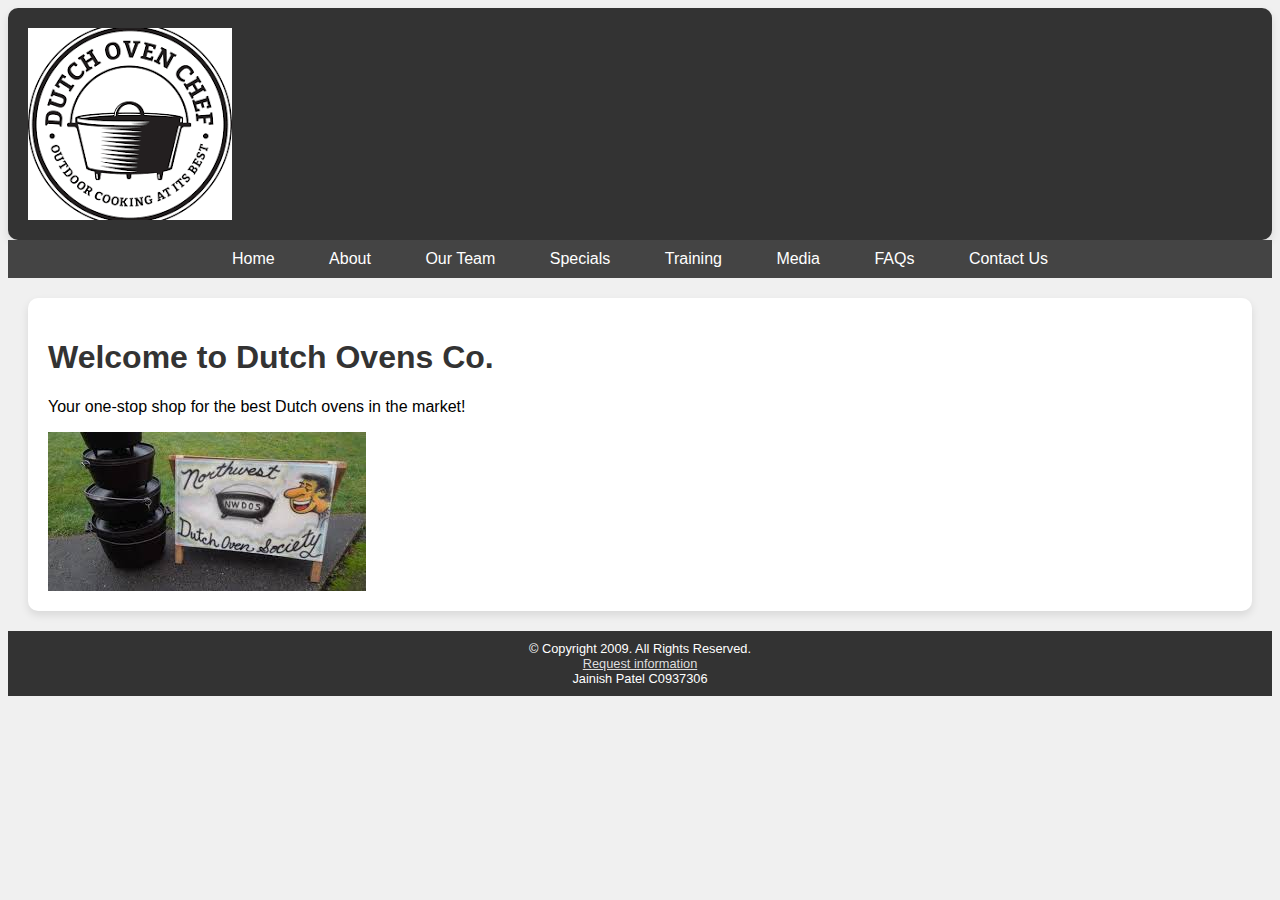
<file: index.html>
<!DOCTYPE html>
<!--
Name: Jainish Patel
Student Number: C0937306
-->
<html lang="en">
<head>
    <meta charset="UTF-8">
    <title>Dutch Ovens Co.</title>
    <link rel="stylesheet" href="styles.css">
</head>
<body>
    <header>
        <a href="index.html">
            <img src="banner.jpg" alt="Dutch Ovens Co. Banner" class="responsive-img">
        </a>
        
    </header>
    <nav>
        <a href="index.html">Home</a>
        <a href="about.html">About</a>
        <a href="ourteam.html">Our Team</a>
        <a href="specials.html">Specials</a>
        <a href="training.html">Training</a>
        <a href="media.html">Media</a>
        <a href="FAQs.html">FAQs</a>
        <a href="contact us.html">Contact Us</a>
    </nav>
    <main>
        <h1>Welcome to Dutch Ovens Co.</h1>
        <p>Your one-stop shop for the best Dutch ovens in the market!</p>
        <img src="welcome.jpg" alt="Welcome Image" class="responsive-img">
    </main>
    <footer>
        &copy; Copyright 2009. All Rights Reserved.<br>
        <a href="mailto:info@dutchovensco.com">Request information</a><br>
        Jainish Patel C0937306
        
    </footer>
</body>
</html>
</file>
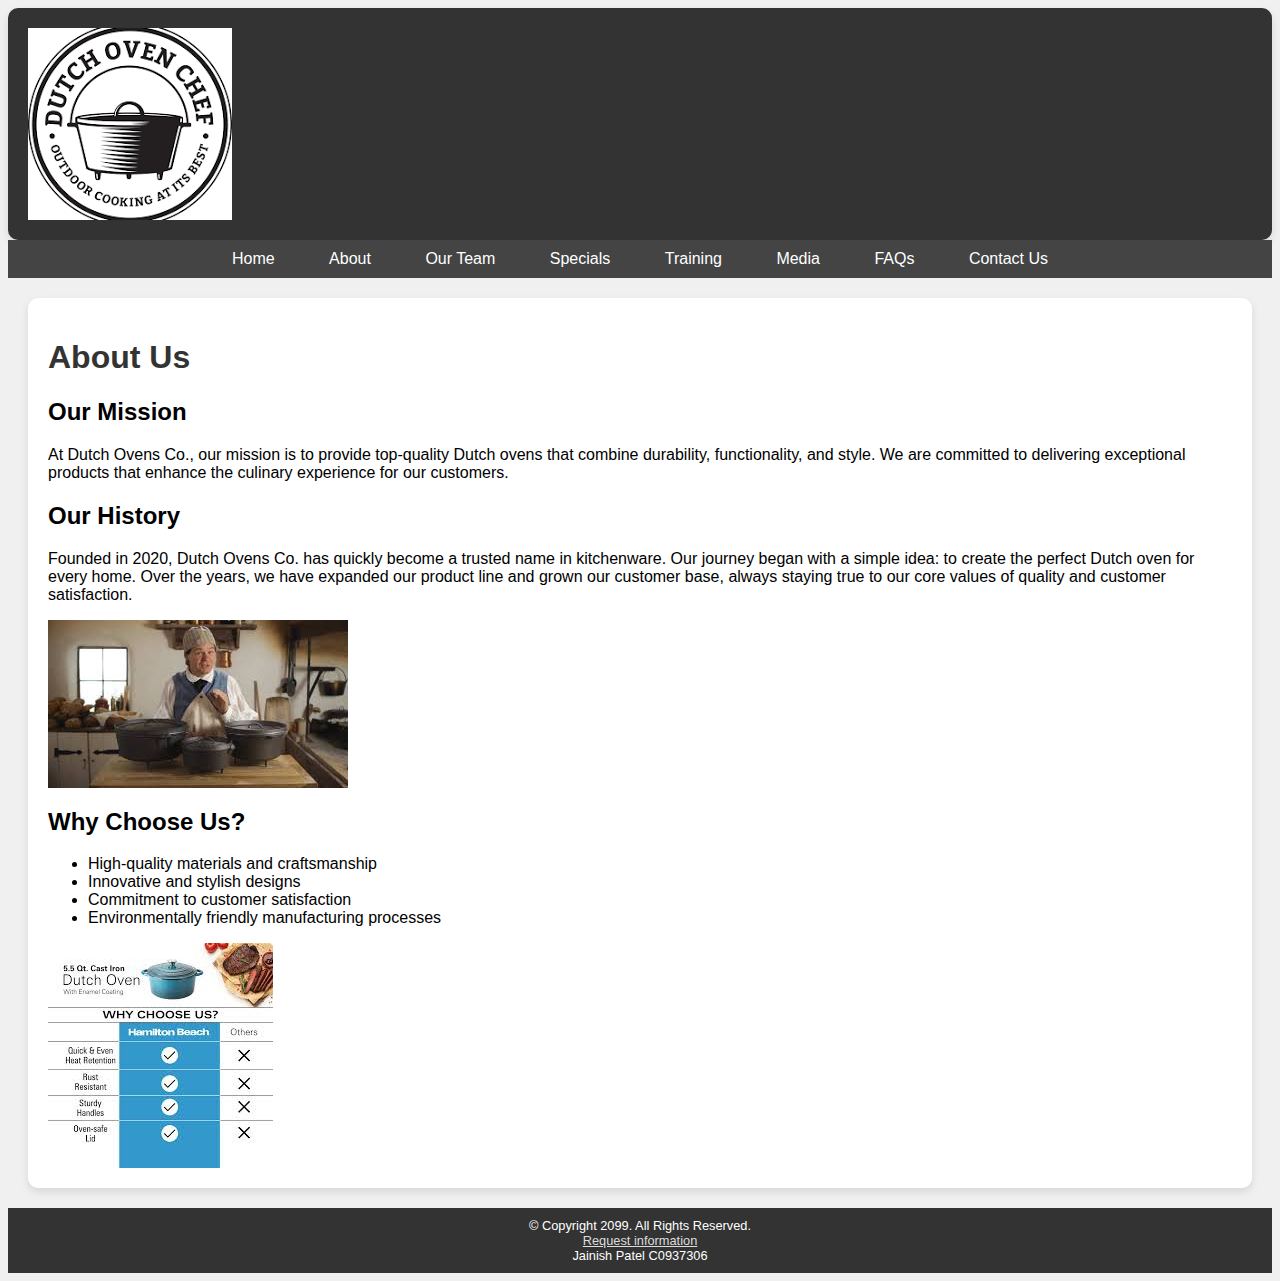
<file: about.html>
<!DOCTYPE html>
<!--
    Name :Jainish Patel
    Enrollment Number: C0937306
 -->
<html lang="en">
<head>
    <meta charset="UTF-8">
    <title>About Us - Dutch Ovens Co.</title>
    <link rel="stylesheet" href="styles.css">
</head>
<body>
   <header>
        <a href="index.html">
            <img src="banner.jpg" alt="Dutch Ovens Co. Banner" class="responsive-img">
        </a>
        
    </header>
    <nav>
        <a href="index.html">Home</a>
        <a href="about.html">About</a>
        <a href="ourteam.html">Our Team</a>
        <a href="specials.html">Specials</a>
        <a href="training.html">Training</a>
        <a href="media.html">Media</a>
        <a href="FAQs.html">FAQs</a>
        <a href="contact us.html">Contact Us</a>
    </nav>
    <main>
        <h1>About Us</h1>
        <section>
            <h2>Our Mission</h2>
            <p>At Dutch Ovens Co., our mission is to provide top-quality Dutch ovens that combine durability, functionality, and style. We are committed to delivering exceptional products that enhance the culinary experience for our customers.</p>
        </section>
        <section>
            <h2>Our History</h2>
            <p>Founded in 2020, Dutch Ovens Co. has quickly become a trusted name in kitchenware. Our journey began with a simple idea: to create the perfect Dutch oven for every home. Over the years, we have expanded our product line and grown our customer base, always staying true to our core values of quality and customer satisfaction.</p>
            <img src="history.jpg" alt="Our History" class="responsive-img">
        </section>
        <section>
            <h2>Why Choose Us?</h2>
            <ul>
                <li>High-quality materials and craftsmanship</li>
                <li>Innovative and stylish designs</li>
                <li>Commitment to customer satisfaction</li>
                <li>Environmentally friendly manufacturing processes</li>
            </ul>
            <img src="why-choose-us.jpg" alt="Why Choose Us" class="responsive-img">
        </section>
    </main>
    <footer>
        &copy; Copyright 2099. All Rights Reserved.<br>
        <a href="mailto:info@dutchovensco.com">Request information</a><br>
        Jainish Patel C0937306
    </footer>
</body>
</html>
</file>
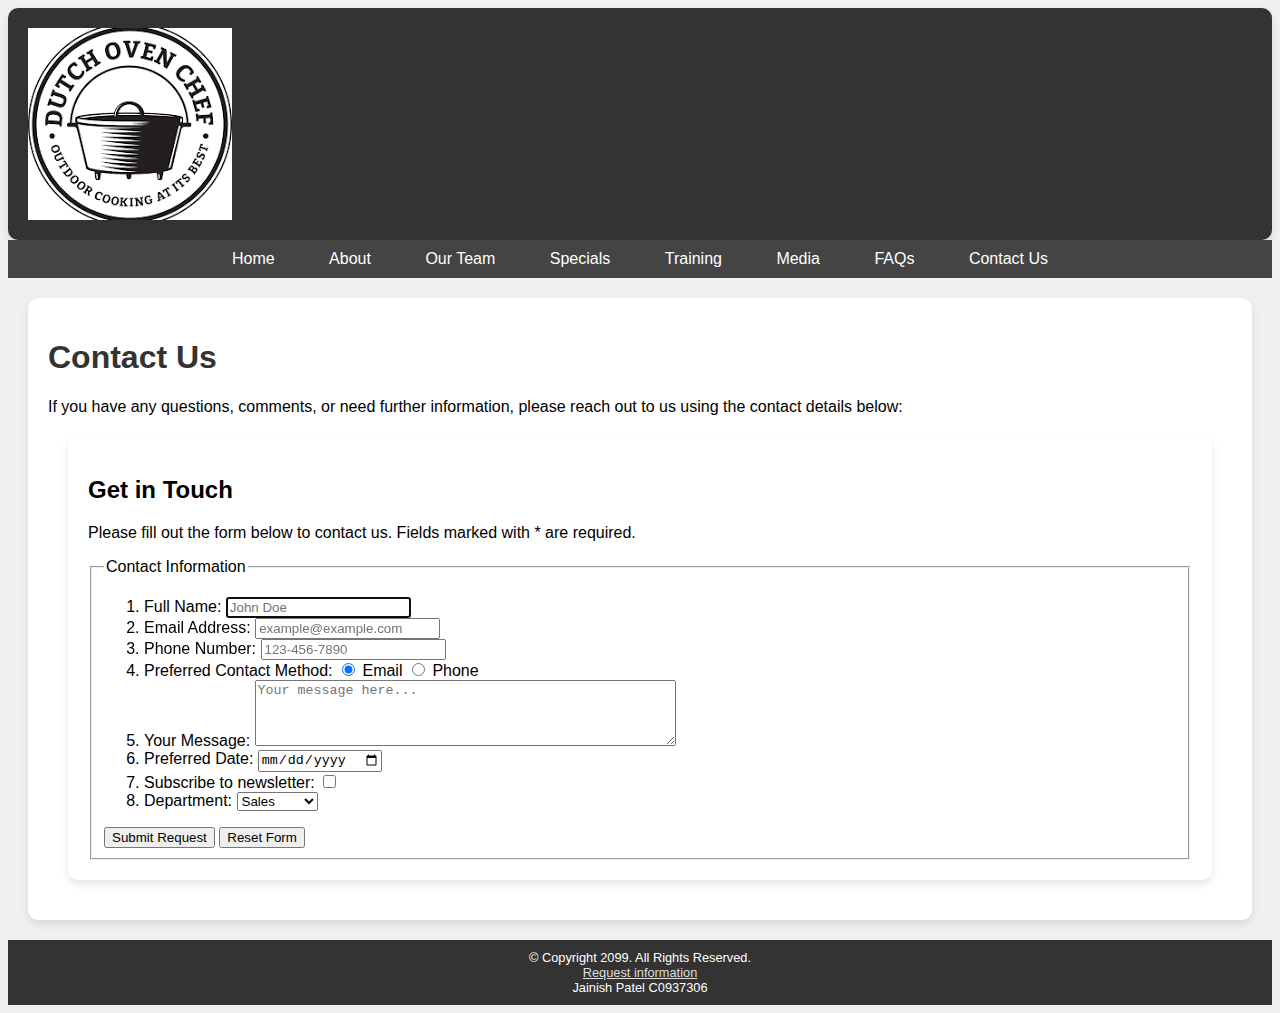
<file: contact us.html>
<!DOCTYPE html>
<!--
Name: Jainish Patel
Student Number: C0937306
-->
<html lang="en">
<head>
    <meta charset="UTF-8">
    <title>Contact Us - Dutch Ovens Co.</title>
    <link rel="stylesheet" href="styles.css">
</head>
<body>
    <header>
        <a href="index.html">
            <img src="banner.jpg" alt="Dutch Ovens Co. Banner" class="responsive-img">
        </a>
    </header>
    <nav>
        <a href="index.html">Home</a>
        <a href="about.html">About</a>
        <a href="ourteam.html">Our Team</a>
        <a href="specials.html">Specials</a>
        <a href="training.html">Training</a>
        <a href="media.html">Media</a>
        <a href="FAQs.html">FAQs</a>
        <a href="contact us.html">Contact Us</a>
    </nav>
    <main>
        <h1>Contact Us</h1>
        <p>If you have any questions, comments, or need further information, please reach out to us using the contact details below:</p>
        
            <main>
        <section>
            <h2>Get in Touch</h2>
            <p>Please fill out the form below to contact us. Fields marked with * are required.</p>

            <form action="#" method="post" id="contact-form">
                <fieldset>
                    <legend>Contact Information</legend>

                    <ol>
                        <li>
                            <label for="name">Full Name:</label>
                            <input type="text" id="name" name="name" placeholder="John Doe" required autofocus>
                        </li>
                        <li>
                            <label for="email">Email Address:</label>
                            <input type="email" id="email" name="email" placeholder="example@example.com" required>
                        </li>
                        <li>
                            <label for="phone">Phone Number:</label>
                            <input type="tel" id="phone" name="phone" placeholder="123-456-7890">
                        </li>
                        <li>
                            <label>Preferred Contact Method:</label>
                            <input type="radio" id="contact-email" name="contact-method" value="email" checked>
                            <label for="contact-email">Email</label>
                            <input type="radio" id="contact-phone" name="contact-method" value="phone">
                            <label for="contact-phone">Phone</label>
                        </li>
                        <li>
                            <label for="message">Your Message:</label>
                            <textarea id="message" name="message" rows="4" cols="50" placeholder="Your message here..." required></textarea>
                        </li>
                        <li>
                            <label for="date">Preferred Date:</label>
                            <input type="date" id="date" name="date">
                        </li>
                        <li>
                            <label for="subscribe">Subscribe to newsletter:</label>
                            <input type="checkbox" id="subscribe" name="subscribe" value="yes">
                        </li>
                        <li>
                            <label for="department">Department:</label>
                            <select id="department" name="department">
                                <option value="sales">Sales</option>
                                <option value="support">Support</option>
                                <option value="marketing">Marketing</option>
                            </select>
                        </li>
                    </ol>

                    <button type="submit">Submit Request</button>
                    <button type="reset">Reset Form</button>
                </fieldset>
            </form>
        </section>
    </main>

    </main>
    <footer>
        &copy; Copyright 2099. All Rights Reserved.<br>
        <a href="mailto:info@dutchovensco.com">Request information</a><br>
        Jainish Patel C0937306
    </footer>
</body>
</html>
</file>
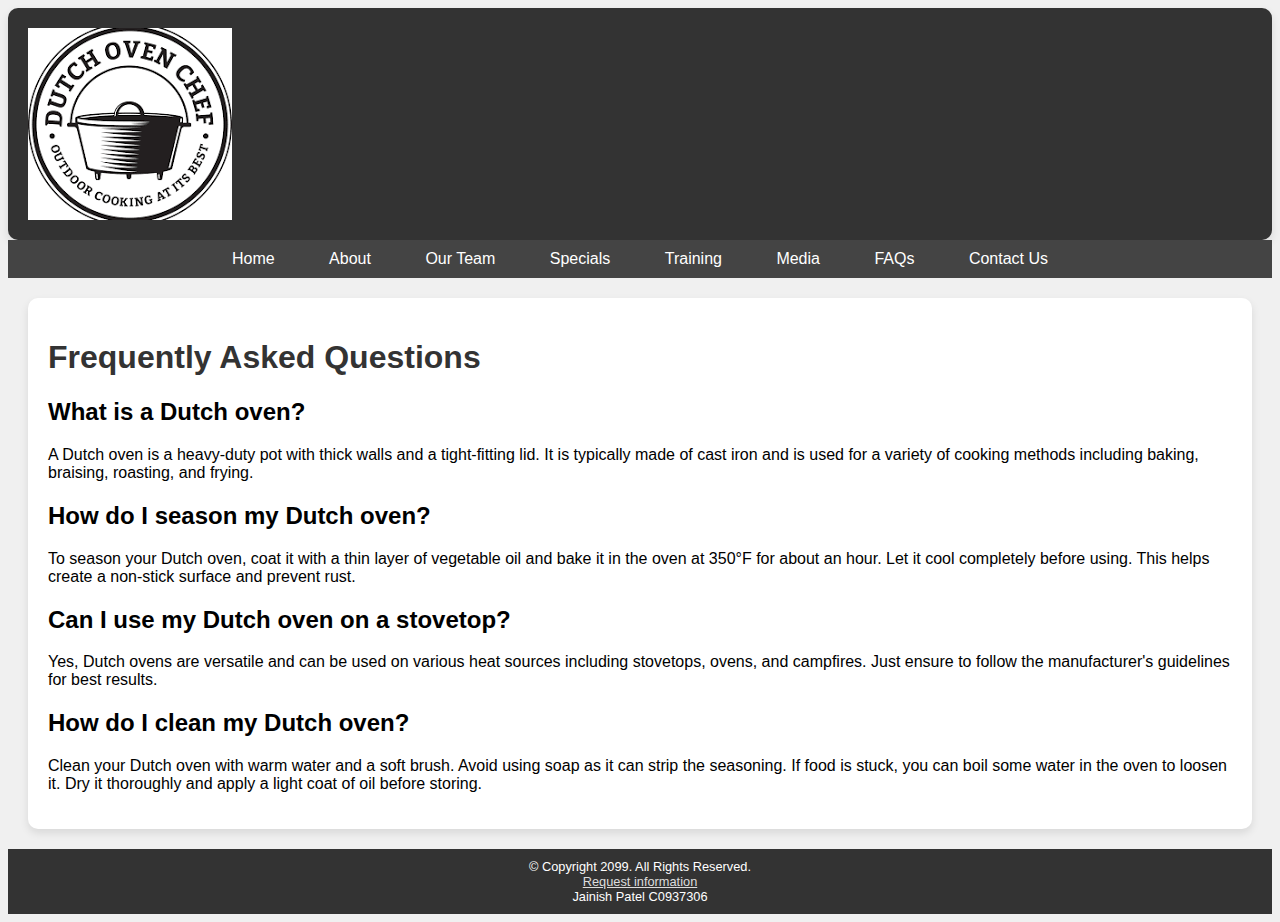
<file: FAQs.html>
<!DOCTYPE html>
<!--
Name: Jainish Patel
Student Number: C0937306
-->
<html lang="en">
<head>
    <meta charset="UTF-8">
    <title>FAQs - Dutch Ovens Co.</title>
    <link rel="stylesheet" href="styles.css">
</head>
<body>
    <header>
        <a href="index.html">
            <img src="banner.jpg" alt="Dutch Ovens Co. Banner" class="responsive-img">
        </a>
    </header>
    <nav>
        <a href="index.html">Home</a>
        <a href="about.html">About</a>
        <a href="ourteam.html">Our Team</a>
        <a href="specials.html">Specials</a>
        <a href="training.html">Training</a>
        <a href="media.html">Media</a>
        <a href="FAQs.html">FAQs</a>
        <a href="contact us.html">Contact Us</a>
    </nav>
    <main>
        <h1>Frequently Asked Questions</h1>
        <h2>What is a Dutch oven?</h2>
        <p>A Dutch oven is a heavy-duty pot with thick walls and a tight-fitting lid. It is typically made of cast iron and is used for a variety of cooking methods including baking, braising, roasting, and frying.</p>
        
        <h2>How do I season my Dutch oven?</h2>
        <p>To season your Dutch oven, coat it with a thin layer of vegetable oil and bake it in the oven at 350°F for about an hour. Let it cool completely before using. This helps create a non-stick surface and prevent rust.</p>
        
        <h2>Can I use my Dutch oven on a stovetop?</h2>
        <p>Yes, Dutch ovens are versatile and can be used on various heat sources including stovetops, ovens, and campfires. Just ensure to follow the manufacturer's guidelines for best results.</p>
        
        <h2>How do I clean my Dutch oven?</h2>
        <p>Clean your Dutch oven with warm water and a soft brush. Avoid using soap as it can strip the seasoning. If food is stuck, you can boil some water in the oven to loosen it. Dry it thoroughly and apply a light coat of oil before storing.</p>
    </main>
    <footer>
        &copy; Copyright 2099. All Rights Reserved.<br>
        <a href="mailto:info@dutchovensco.com">Request information</a><br>
        Jainish Patel C0937306
    </footer>
</body>
</html>
</file>
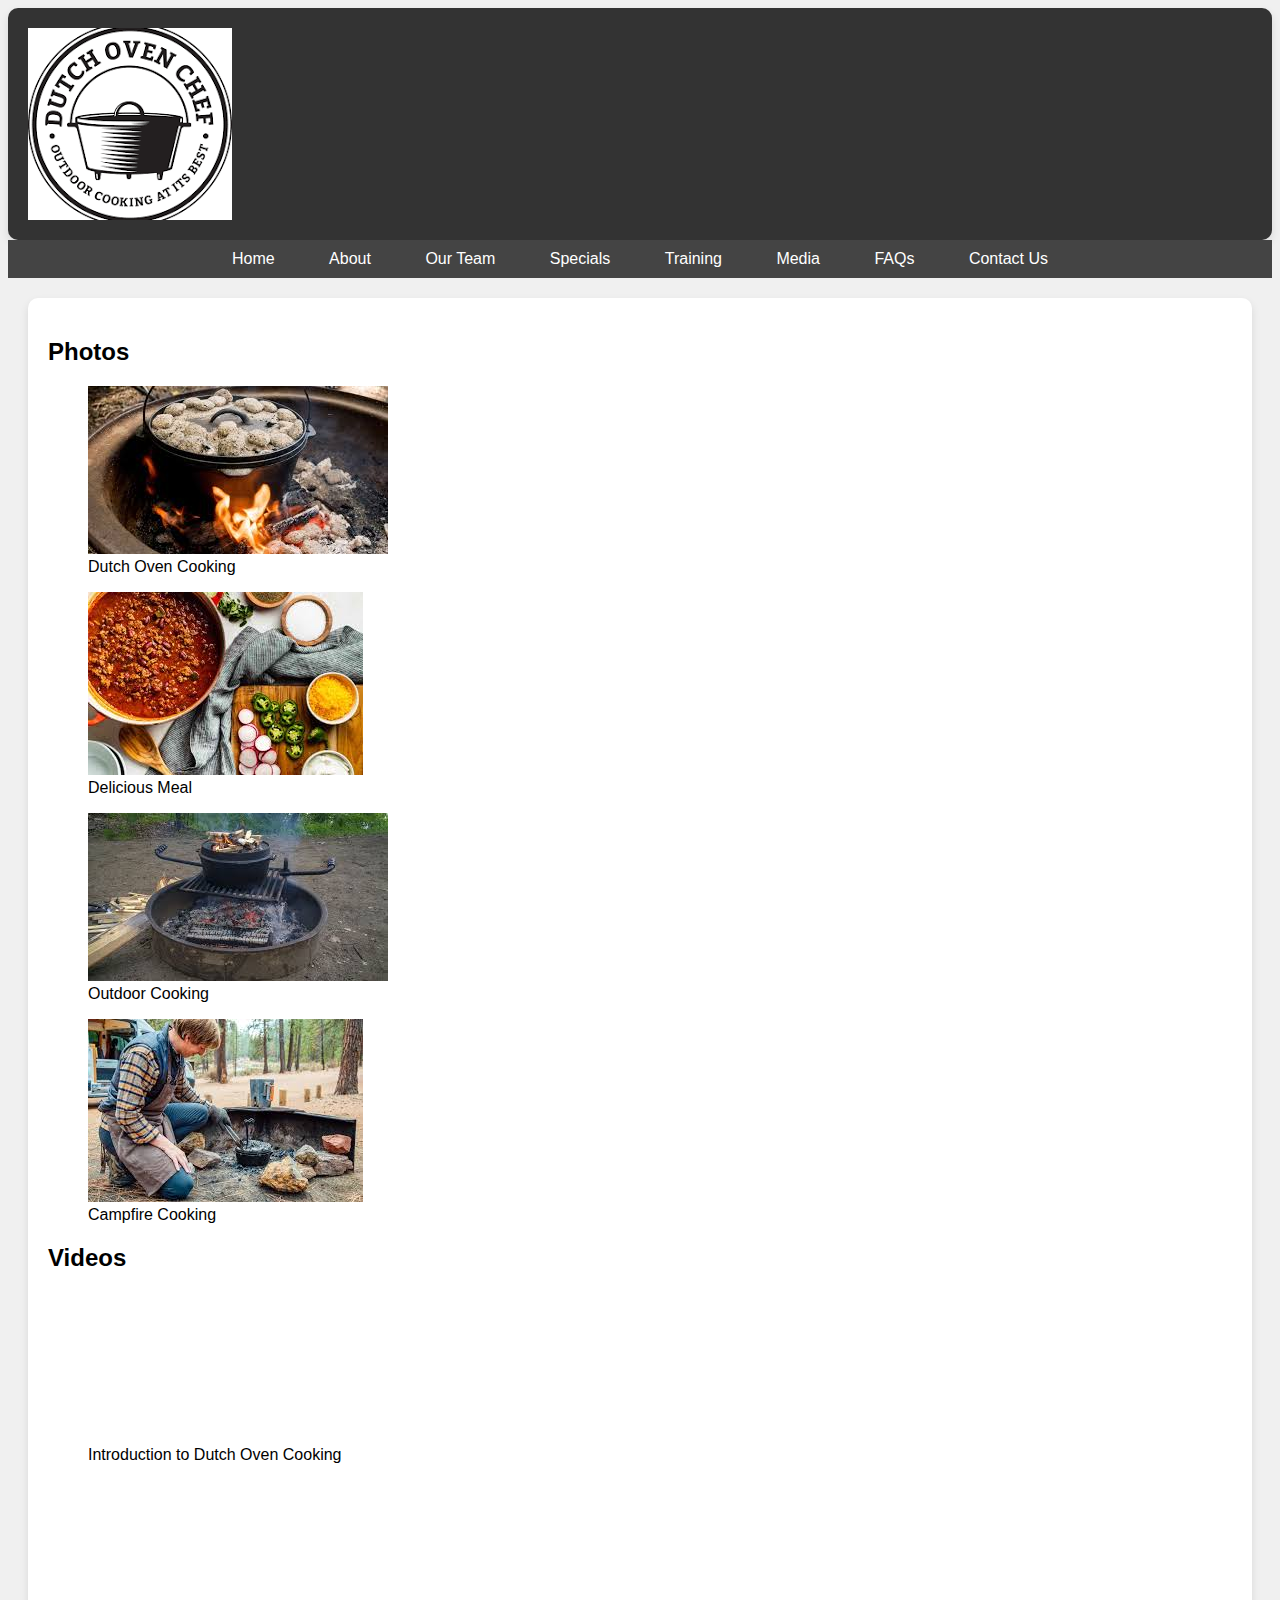
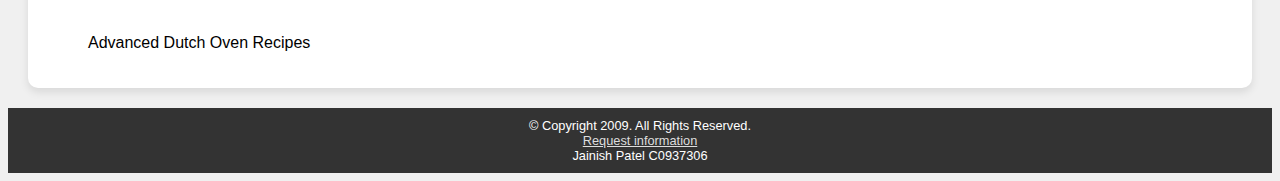
<file: media.html>
<!DOCTYPE html>
<html lang="en">
<head>
    <meta charset="UTF-8">
    <meta name="viewport" content="width=device-width, initial-scale=1.0">
    <title>Media - Dutch Oven Project</title>
    <link rel="stylesheet" href="styles.css">
</head>
<body>
    <header>
        <a href="index.html">
            <img src="banner.jpg" alt="Dutch Ovens Co. Banner" class="responsive-img">
        </a>
        
    </header>
        <nav>
        <a href="index.html">Home</a>
        <a href="about.html">About</a>
        <a href="ourteam.html">Our Team</a>
        <a href="specials.html">Specials</a>
        <a href="training.html">Training</a>
        <a href="media.html">Media</a>
        <a href="FAQs.html">FAQs</a>
        <a href="contact us.html">Contact Us</a>
    </nav>

    <main>
        <section class="media-gallery">
            <h2>Photos</h2>
            <div class="gallery">
                <figure>
                    <img src="photo1.jpg" alt="Dutch Oven Cooking">
                    <figcaption>Dutch Oven Cooking</figcaption>
                </figure>
                <figure>
                    <img src="photo2.jpg" alt="Delicious Meal">
                    <figcaption>Delicious Meal</figcaption>
                </figure>
                <figure>
                    <img src="photo3.jpg" alt="Outdoor Cooking">
                    <figcaption>Outdoor Cooking</figcaption>
                </figure>
                <figure>
                    <img src="photo4.jpg" alt="Campfire Cooking">
                    <figcaption>Campfire Cooking</figcaption>
                </figure>
            </div>
        </section>
        <section class="media-gallery">
            <h2>Videos</h2>
            <div class="video-gallery">
                <figure>
                    <iframe src="https://www.youtube.com/watch?v=F2iG4aMKBCQ" frameborder="0" allowfullscreen></iframe>
                    <figcaption>Introduction to Dutch Oven Cooking</figcaption>
                </figure>
                <figure>
                    <iframe src="https://www.youtube.com/watch?v=wDF4Rt0LJaw" frameborder="0" allowfullscreen></iframe>
                    <figcaption>Advanced Dutch Oven Recipes</figcaption>
                </figure>
            </div>
        </section>
    </main>
</body>
    <footer>
        &copy; Copyright 2009. All Rights Reserved.<br>
        <a href="mailto:info@dutchovensco.com">Request information</a><br>
        Jainish Patel C0937306
    </footer>
</html>
</file>
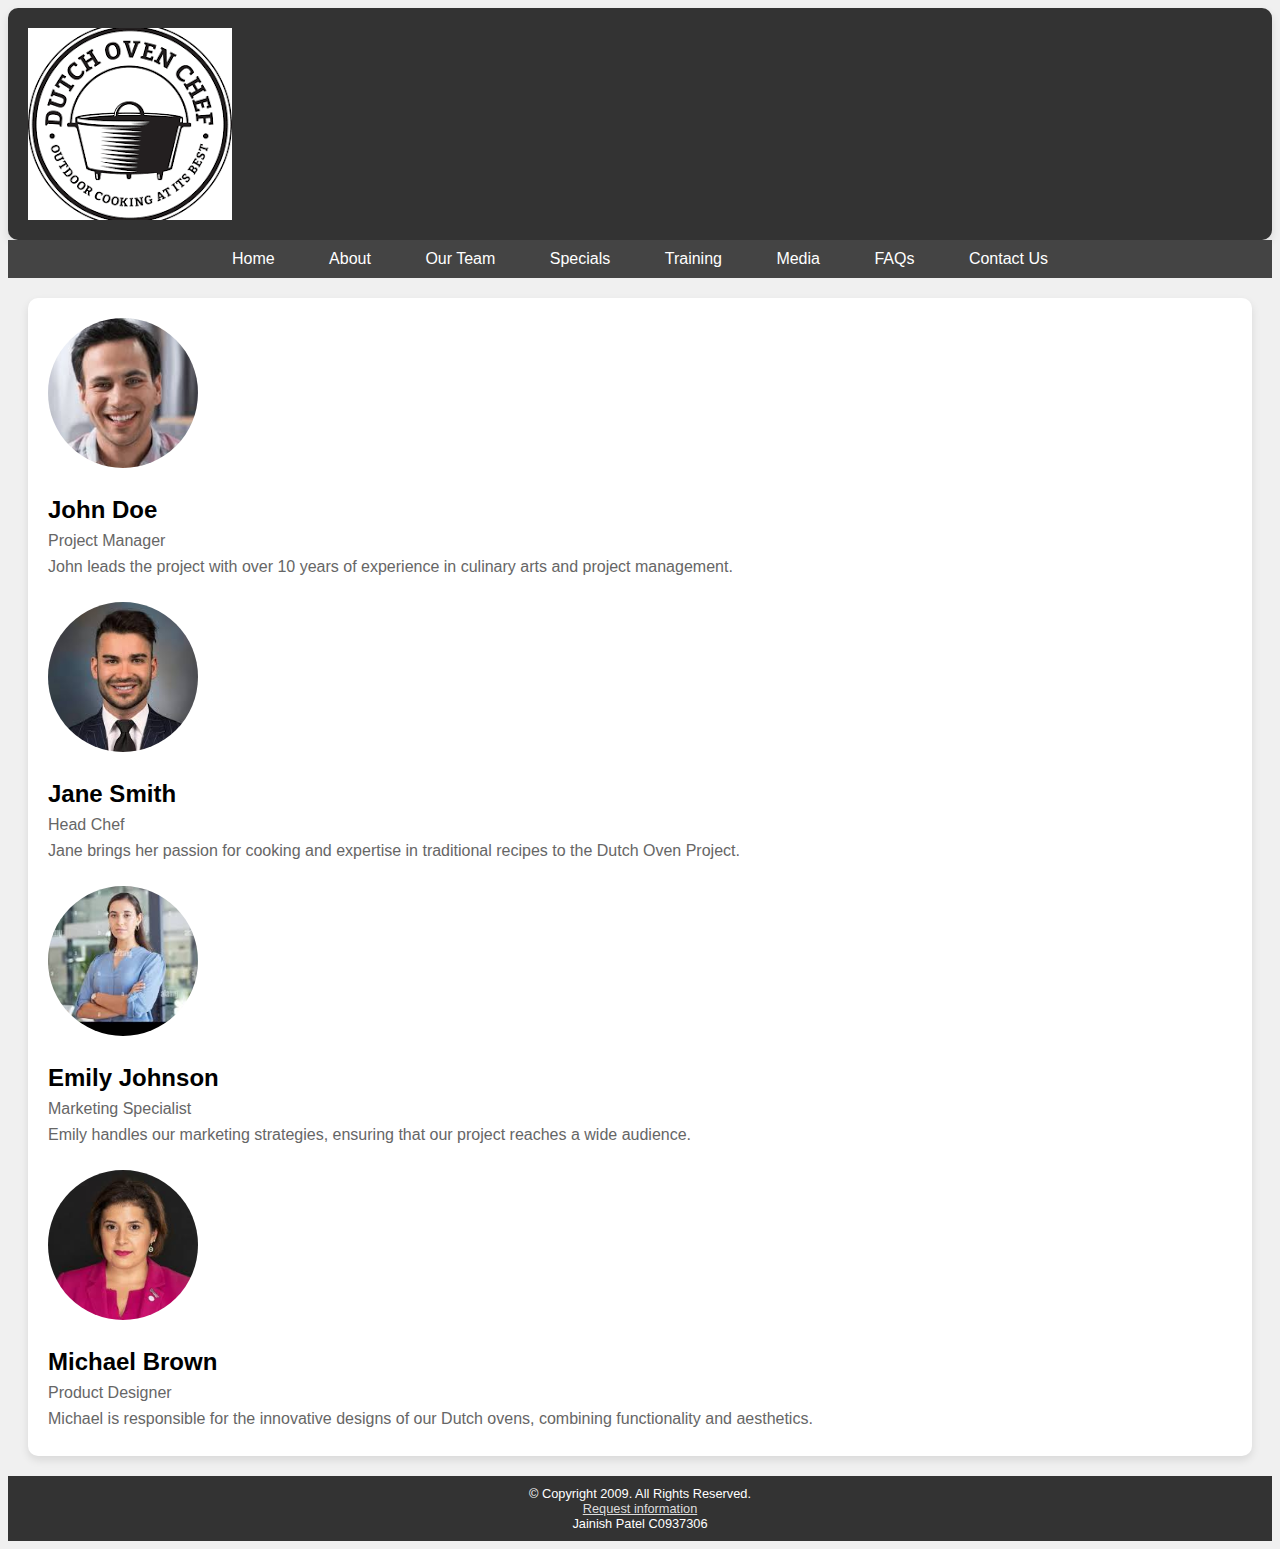
<file: ourteam.html>
<!DOCTYPE html>
<html lang="en">
<head>
    <meta charset="UTF-8">
    <meta name="viewport" content="width=device-width, initial-scale=1.0">
    <title>Our Team - Dutch Oven Project</title>
    <link rel="stylesheet" href="styles.css">
</head>
<body>
    <header>
             <a href="index.html">
            <img src="banner.jpg" alt="Dutch Ovens Co. Banner" class="responsive-img">
        </a>

    </header>
    <nav>
        <a href="index.html">Home</a>
        <a href="about.html">About</a>
        <a href="ourteam.html">Our Team</a>
        <a href="specials.html">Specials</a>
        <a href="training.html">Training</a>
        <a href="media.html">Media</a>
        <a href="FAQs.html">FAQs</a>
        <a href="contact us.html">Contact Us</a>
    </nav>
    <main>
        <section class="team-member">
            <img src="member1.jpg" alt="John Doe">
            <h2>John Doe</h2>
            <p>Project Manager</p>
            <p>John leads the project with over 10 years of experience in culinary arts and project management.</p>
        </section><br>
        <section class="team-member">
            <img src="member2.jpg" alt="Jane Smith">
            <h2>Jane Smith</h2>
            <p>Head Chef</p>
            <p>Jane brings her passion for cooking and expertise in traditional recipes to the Dutch Oven Project.</p>
        </section><br>
        <section class="team-member">
            <img src="member3.jpg" alt="Emily Johnson">
            <h2>Emily Johnson</h2>
            <p>Marketing Specialist</p>
            <p>Emily handles our marketing strategies, ensuring that our project reaches a wide audience.</p>
        </section><br>
        <section class="team-member">
            <img src="member4.jpg" alt="Michael Brown">
            <h2>Michael Brown</h2>
            <p>Product Designer</p>
            <p>Michael is responsible for the innovative designs of our Dutch ovens, combining functionality and aesthetics.</p>
        </section>
    </main>
        <footer>
        &copy; Copyright 2009. All Rights Reserved.<br>
        <a href="mailto:info@dutchovensco.com">Request information</a><br>
        Jainish Patel C0937306
        
    </footer>
</body>
</html>
</file>
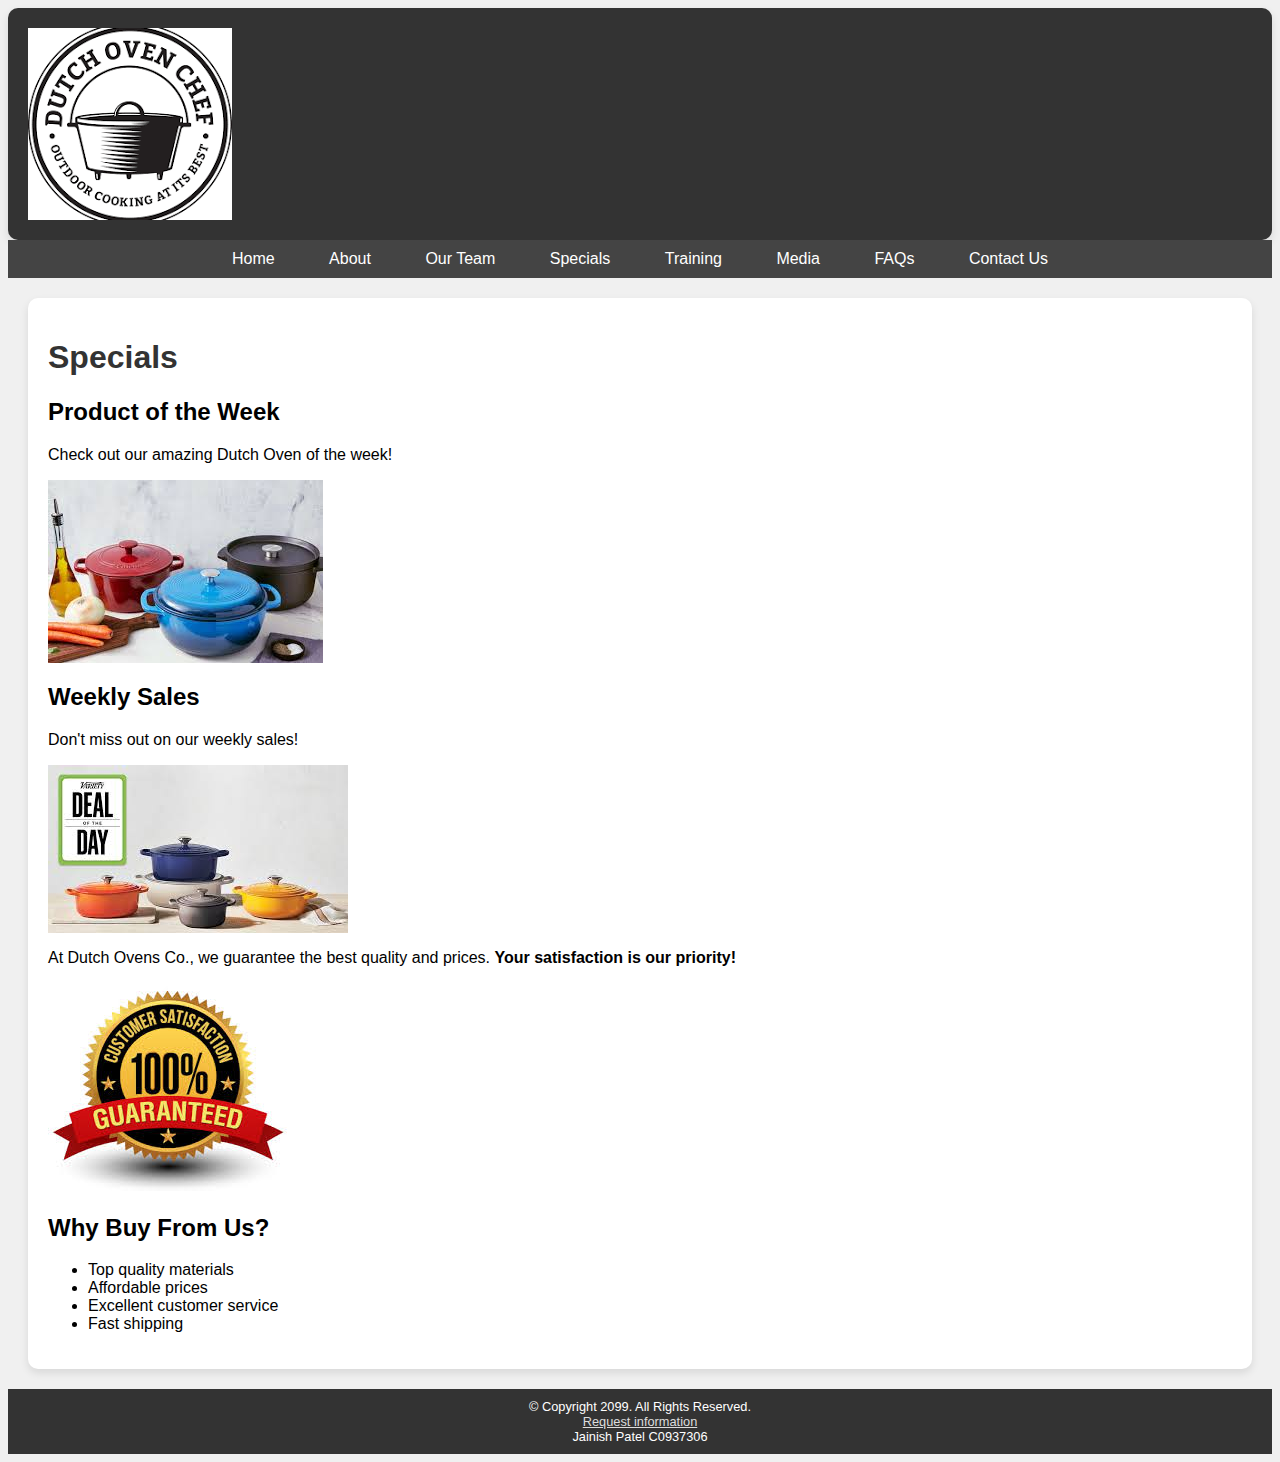
<file: specials.html>
<!DOCTYPE html>
<!--
    Name :Jainish Patel
    Enrollment Number: C0937306
 -->
<html lang="en">
<head>
    <meta charset="UTF-8">
    <title>Specials - Dutch Ovens Co.</title>
    <link rel="stylesheet" href="styles.css">
</head>
<body>
  <header>
        <a href="index.html">
            <img src="banner.jpg" alt="Dutch Ovens Co. Banner" class="responsive-img">
        </a>
        
    </header>
    <nav>
        <a href="index.html">Home</a>
        <a href="about.html">About</a>
        <a href="ourteam.html">Our Team</a>
        <a href="specials.html">Specials</a>
        <a href="training.html">Training</a>
        <a href="media.html">Media</a>
        <a href="FAQs.html">FAQs</a>
        <a href="contact us.html">Contact Us</a>
    </nav>
    <main>
        <h1>Specials</h1>
        <section>
            <h2>Product of the Week</h2>
            <p>Check out our amazing Dutch Oven of the week!</p>
            <img src="product-of-the-week.jpg" alt="Product of the Week" class="responsive-img">
        </section>
        <section>
            <h2>Weekly Sales</h2>
            <p>Don't miss out on our weekly sales!</p>
            <img src="sales.jpg" alt="Weekly Sales" class="responsive-img">
        </section>
        <section>
            <p>At Dutch Ovens Co., we guarantee the best quality and prices. <strong>Your satisfaction is our priority!</strong></p>
            <img src="guarantee.jpg" alt="Customer Guarantee" class="responsive-img">
        </section>
        <section>
            <h2>Why Buy From Us?</h2>
            <ul>
                <li>Top quality materials</li>
                <li>Affordable prices</li>
                <li>Excellent customer service</li>
                <li>Fast shipping</li>
            </ul>
        </section>
    </main>
    <footer>
        &copy; Copyright 2099. All Rights Reserved.<br>
        <a href="mailto:info@dutchovensco.com">Request information</a><br>
        Jainish Patel C0937306
    </footer>
</body>
</html>
</file>
<file: styles.css>
/* styles.css */
/*
    Name:Jainish Patel
    Enrollment Number: C0937306
*/
body {
    background-color: #f0f0f0;
    font-family: Arial, sans-serif;
}

header {
    background-color: #333;
    color: white;
    text-align: center;
    padding: 20px;
    border-radius: 10px;
    box-shadow: 0 4px 8px rgba(0, 0, 0, 0.1);
}

nav {
    background-color: #444;
    padding: 10px;
    text-align: center;
}

nav a {
    color: white;
    margin: 0 15px;
    text-decoration: none;
    padding: 5px 10px;
    border-radius: 5px;
}

nav a:hover {
    background-color: #555;
}

main {
    background-color: white;
    padding: 20px;
    margin: 20px;
    border-radius: 10px;
    box-shadow: 0 4px 8px rgba(0, 0, 0, 0.1);
}

h1 {
    color: #333;
}

footer {
    background-color: #333;
    color: white;
    text-align: center;
    padding: 10px;
    margin-top: 20px;
    font-size: 0.8em;
}

footer a {
    color: #ddd;
}

/* Responsive image class */
.responsive-img {
    max-width: 100%;
    height: auto;
    display: block;
    margin: 0;
}
/*Our Team CSS*/
.team-member img {
    border-radius: 50%;
    width: 150px;
    height: 150px;
    object-fit: cover;
    margin-bottom: 1rem;
}

.team-member h2 {
    margin: 0.5rem 0;
    font-size: 1.5rem;
}

.team-member p {
    margin: 0.5rem 0;
    color: #666;
}

@media (max-width: 768px) {
    .team-member {
        width: calc(50% - 2rem);
    }
}

@media (max-width: 480px) {
    .team-member {
        width: calc(100% - 2rem);
    }
/*Our team CSS emd*/

/*Trainig css start*/
.training {
    background-color: white;
    border: 1px solid #ddd;
    border-radius: 8px;
    margin: 1rem 0;
    padding: 1rem;
    box-shadow: 0 2px 4px rgba(0,0,0,0.1);
}

.training h2 {
    margin: 0 0 0.5rem 0;
    font-size: 1.5rem;
}

.training p {
    margin: 0.5rem 0;
    color: #666;
}
/*training css end*/

/*media.html css starts*/
.gallery, .video-gallery {
    display: flex;
    flex-wrap: wrap;
    gap: 1rem;
}

figure {
    background-color: white;
    border: 1px solid #ddd;
    border-radius: 8px;
    padding: 1rem;
    box-shadow: 0 2px 4px rgba(0,0,0,0.1);
    text-align: center;
    flex: 1 1 calc(25% - 2rem);
    margin: 1rem;
}

figure img {
    width: 100%;
    border-radius: 8px;
}

figure figcaption {
    margin-top: 0.5rem;
    color: #666;
}

.video-gallery figure {
    flex: 1 1 calc(50% - 2rem);
}

.video-gallery iframe {
    width: 100%;
    height: 200px;
    border-radius: 8px;
}

@media (max-width: 768px) {
    .gallery figure, .video-gallery figure {
        flex: 1 1 calc(100% - 2rem);
    }
/*media.html css ends*/
/* styles.css */

/* Basic reset for margin and padding */
body, h1, h2, p, fieldset, ol, li, label, input, textarea, button {
    margin: 0;
    padding: 0;
}

/* Form styling */
form {
    max-width: 600px;
    margin: 0 auto;
    padding: 20px;
    background-color: #fff;
    border: 1px solid #ccc;
    border-radius: 8px;
    box-shadow: 0 0 10px rgba(0, 0, 0, 0.1);
}

fieldset {
    border: 1px solid #ddd;
    padding: 10px 15px;
    border-radius: 8px;
    margin-bottom: 20px;
}

legend {
    font-weight: bold;
    padding: 0 10px;
    font-size: 1.2em;
}

ol {
    list-style-type: none;
    padding: 0;
}

li {
    margin-bottom: 15px;
}

label {
    display: block;
    margin-bottom: 5px;
    font-weight: bold;
}

input[type="text"],
input[type="email"],
input[type="tel"],
textarea,
select {
    width: 100%;
    padding: 10px;
    margin: 5px 0;
    border: 1px solid #ccc;
    border-radius: 4px;
}

textarea {
    resize: vertical;
}

input[type="radio"],
input[type="checkbox"] {
    margin-right: 5px;
}

button {
    background-color: #007BFF;
    color: #fff;
    border: none;
    padding: 10px 15px;
    border-radius: 4px;
    cursor: pointer;
    font-size: 16px;
    margin-right: 10px;
}

button:hover {
    background-color: #0056b3;
}
#tbl td:hover{
    background-color:grey;
}
</file>
